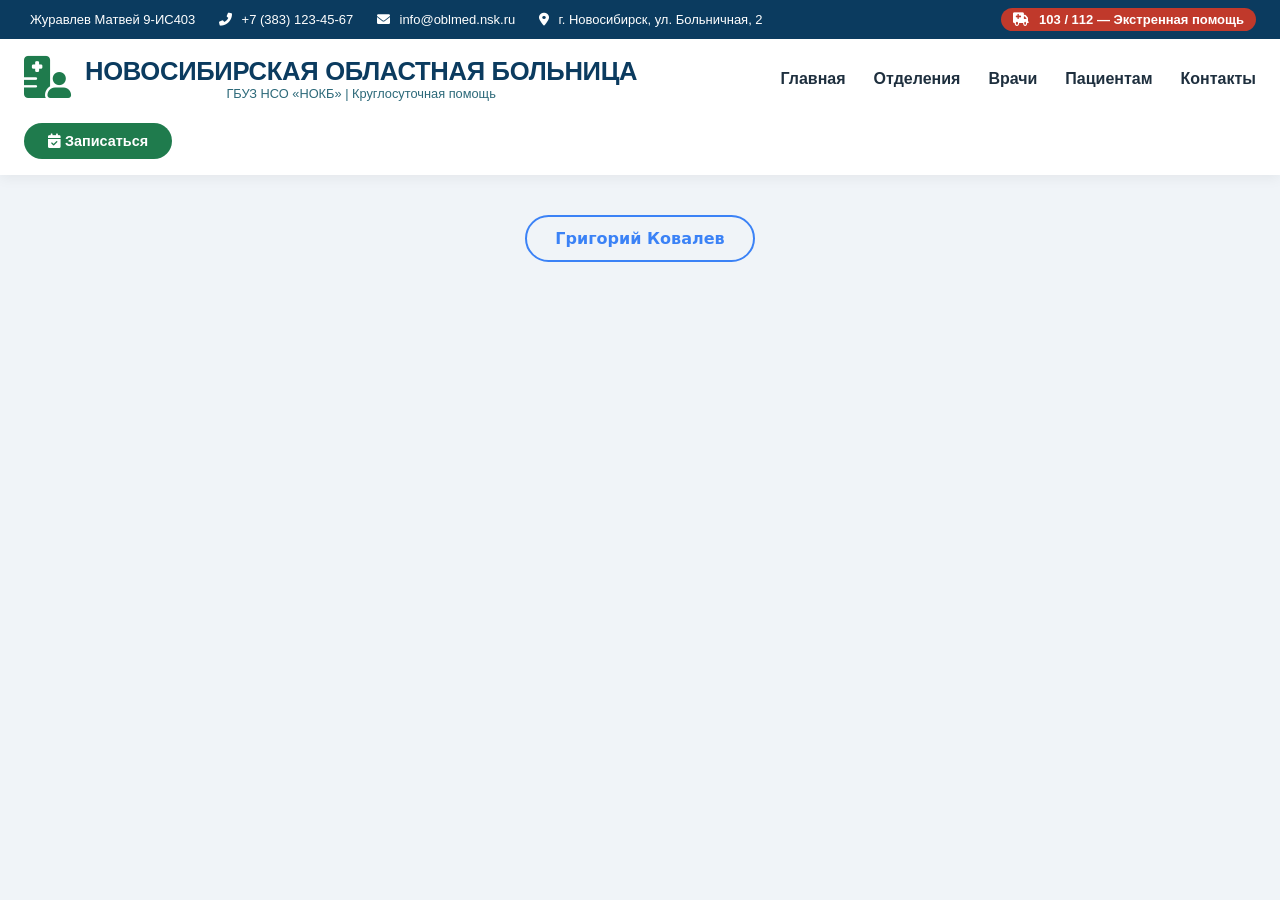
<file: index.html>
<!DOCTYPE html>
<html lang="ru">
<head>
    <meta charset="UTF-8">
    <meta name="viewport" content="width=device-width, initial-scale=1.0">
    <title>Шапка для сайта областной больницы</title>
    <link rel="stylesheet" href="https://cdnjs.cloudflare.com/ajax/libs/font-awesome/6.0.0-beta3/css/all.min.css">
    <link rel="stylesheet" href=style.css>
</head>
<body>
    <header class="hospital-header">
        <!-- Верхняя строка: контакты, экстренная помощь -->
        <div class="top-bar">
            <div class="container">
                <div class="contacts-header">
                    <span><i class="who"></i>Журавлев Матвей 9-ИС403</span>
                    <span><i class="fas fa-phone-alt"></i> +7 (383) 123-45-67</span>
                    <span><i class="fas fa-envelope"></i> info@oblmed.nsk.ru</span>
                    <span><i class="fas fa-map-marker-alt"></i> г. Новосибирск, ул. Больничная, 2</span>

                </div>
                <div class="emergency">
                    <i class="fas fa-ambulance"></i> 103 / 112 — Экстренная помощь
                </div>
            </div>
        </div>

        <!-- Основная шапка: логотип, навигация, кнопка -->
        <div class="main-header">
            <div class="container header-flex">
                <div class="logo-area">
                    <div class="logo-icon">
                        <i class="fas fa-hospital-user" style="color:#1f7b4d;"></i>
                    </div>
                    <div class="logo-text">
                        <h1>НОВОСИБИРСКАЯ ОБЛАСТНАЯ БОЛЬНИЦА</h1>
                        <p>ГБУЗ НСО «НОКБ» | Круглосуточная помощь</p>
                    </div>
                </div>
                <nav class="nav-menu">
                    <ul>
                        <li><a href="#">Главная</a></li>
                        <li><a href="#">Отделения</a></li>
                        <li><a href="#">Врачи</a></li>
                        <li><a href="#">Пациентам</a></li>
                        <li><a href="#">Контакты</a></li>
                    </ul>
                </nav>
                <button class="appointment-btn" onclick="alert('Форма записи на приём')"><i class="fas fa-calendar-check"></i> Записаться</button>
            </div>
        </div>
    </header>

    <main>
        <div class="container" style="padding: 40px 24px;">
                <button class="swipe"><a href="service.html">Григорий Ковалев</a></button>
        </div>
    </main>
</body>
</html>
</file>
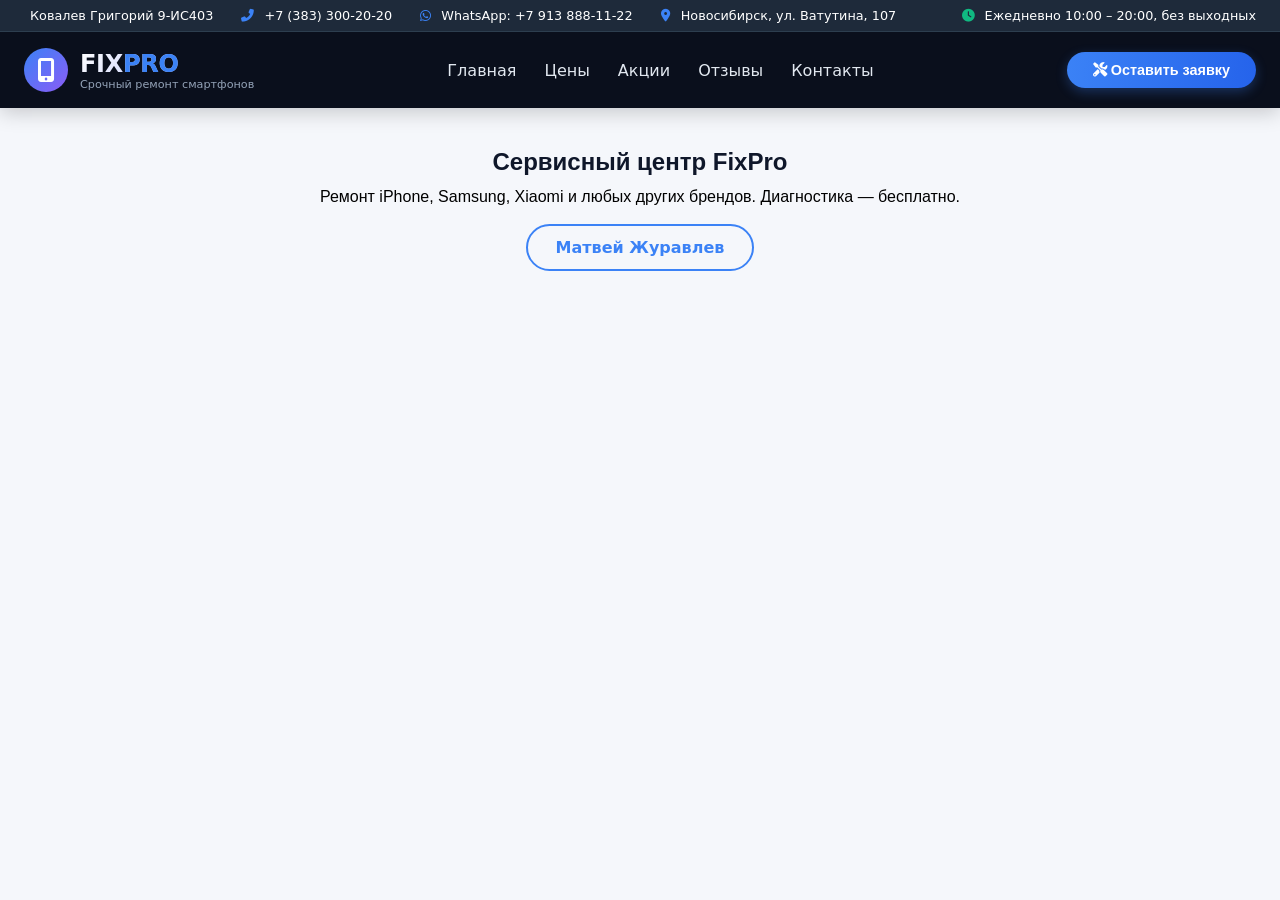
<file: service.html>
<!DOCTYPE html>
<html lang="ru">
<head>
    <meta charset="UTF-8">
    <meta name="viewport" content="width=device-width, initial-scale=1.0">
    <title>Шапка для сервиса ремонта смартфонов</title>
    <style>
        * {
            margin: 0;
            padding: 0;
            box-sizing: border-box;
        }

        body {
            font-family: 'Segoe UI', 'Inter', system-ui, -apple-system, sans-serif;
            background: #f5f7fb;
        }

        /* ШАПКА ДЛЯ ТЕМЫ "РЕМОНТ СМАРТФОНОВ" */
        .repair-header {
            background: #0a0f1c;
            color: white;
            box-shadow: 0 4px 20px rgba(0, 0, 0, 0.2);
            position: sticky;
            top: 0;
            z-index: 100;
        }

        /* Верхняя информационная строка */
        .top-info {
            background: #1e2a3a;
            font-size: 0.8rem;
            padding: 8px 0;
            border-bottom: 1px solid #2d3e4f;
        }

        .container {
            max-width: 1300px;
            margin: 0 auto;
            padding: 0 24px;
        }

        .top-flex {
            display: flex;
            justify-content: space-between;
            flex-wrap: wrap;
            gap: 12px;
        }

        .contacts i {
            margin-right: 6px;
            color: #3b82f6;
        }

        .contacts span {
            margin-right: 24px;
        }

        .work-hours i {
            margin-right: 6px;
            color: #10b981;
        }

        /* Основная шапка */
        .main-nav {
            padding: 16px 0;
        }

        .nav-flex {
            display: flex;
            justify-content: space-between;
            align-items: center;
            flex-wrap: wrap;
            gap: 20px;
        }

        .logo-block {
            display: flex;
            align-items: center;
            gap: 12px;
        }

        .logo-icon {
            background: linear-gradient(135deg, #3b82f6, #8b5cf6);
            width: 44px;
            height: 44px;
            border-radius: 30px;
            display: flex;
            align-items: center;
            justify-content: center;
            font-size: 24px;
        }

        .logo-text h1 {
            font-size: 1.5rem;
            font-weight: 700;
            letter-spacing: -0.3px;
            background: linear-gradient(135deg, #ffffff, #94a3f8);
            -webkit-background-clip: text;
            background-clip: text;
            color: transparent;
        }

        .logo-text p {
            font-size: 0.7rem;
            color: #94a3b8;
        }

        /* Меню */
        .menu ul {
            display: flex;
            list-style: none;
            gap: 28px;
        }

        .menu a {
            text-decoration: none;
            color: #e2e8f0;
            font-weight: 500;
            transition: 0.2s;
        }

        .menu a:hover {
            color: #3b82f6;
        }

        /* Кнопка заказа */
        .order-btn {
            background: linear-gradient(95deg, #3b82f6, #2563eb);
            border: none;
            padding: 10px 26px;
            border-radius: 40px;
            color: white;
            font-weight: 700;
            cursor: pointer;
            transition: 0.2s;
            font-size: 0.9rem;
            box-shadow: 0 4px 12px rgba(59,130,246,0.3);
        }

        .order-btn:hover {
            transform: scale(1.02);
            background: linear-gradient(95deg, #2563eb, #1d4ed8);
        }

        /* Адаптив */
        @media (max-width: 800px) {
            .nav-flex {
                flex-direction: column;
                align-items: stretch;
            }
            .menu ul {
                justify-content: center;
                flex-wrap: wrap;
                gap: 18px;
            }
            .order-btn {
                align-self: center;
            }
            .top-flex {
                flex-direction: column;
                text-align: center;
            }
        }

                .swipe {
            background: transparent;
            border: 2px solid #3b82f6;
            padding: 12px 28px;
            border-radius: 40px;
            cursor: pointer;
            transition: 0.2s;
        }

        .swipe a {
            text-decoration: none;
            color: #3b82f6;
            font-weight: 600;
            font-size: 1rem;
            font-family: system-ui;
        }

        .swipe:hover {
            background: #3b82f6;
            border-color: #3b82f6;
        }

        .swipe:hover a {
            color: white;
        }
    </style>
    <link rel="stylesheet" href="https://cdnjs.cloudflare.com/ajax/libs/font-awesome/6.0.0-beta3/css/all.min.css">
</head>
<body>
    <!-- ШАПКА ДЛЯ СЕРВИСА РЕМОНТА СМАРТФОНОВ (вторая тема) -->
    <header class="repair-header">
        <div class="top-info">
            <div class="container top-flex">
                <div class="contacts">
                    <span><i class=></i> Ковалев Григорий 9-ИС403</span>
                    <span><i class="fas fa-phone-alt"></i> +7 (383) 300-20-20</span>
                    <span><i class="fab fa-whatsapp"></i> WhatsApp: +7 913 888-11-22</span>
                    <span><i class="fas fa-map-marker-alt"></i> Новосибирск, ул. Ватутина, 107</span>
                </div>
                <div class="work-hours">
                    <i class="fas fa-clock"></i> Ежедневно 10:00 – 20:00, без выходных
                </div>
            </div>
        </div>

        <div class="main-nav">
            <div class="container nav-flex">
                <div class="logo-block">
                    <div class="logo-icon">
                        <i class="fas fa-mobile-alt"></i>
                    </div>
                    <div class="logo-text">
                        <h1>FIX<span style="color:#3b82f6;">PRO</span></h1>
                        <p>Срочный ремонт смартфонов</p>
                    </div>
                </div>

                <nav class="menu">
                    <ul>
                        <li><a href="#">Главная</a></li>
                        <li><a href="#">Цены</a></li>
                        <li><a href="#">Акции</a></li>
                        <li><a href="#">Отзывы</a></li>
                        <li><a href="#">Контакты</a></li>
                    </ul>
                </nav>

                <button class="order-btn" onclick="alert('Форма оформления заявки на ремонт')">
                    <i class="fas fa-tools"></i> Оставить заявку
                </button>
            </div>
        </div>
    </header>

    <!-- Просто пример контента для наглядности -->
    <main style="padding: 40px 24px; text-align: center; font-family: sans-serif;">
        <h2 style="color: #0f172a;">Сервисный центр FixPro</h2>
        <p style="margin-top: 12px;">Ремонт iPhone, Samsung, Xiaomi и любых других брендов. Диагностика — бесплатно.</p>

        <br>
    <button class="swipe"><a href="index.html">Матвей Журавлев</a></button>
    </main>
</body>
</html>
</file>
